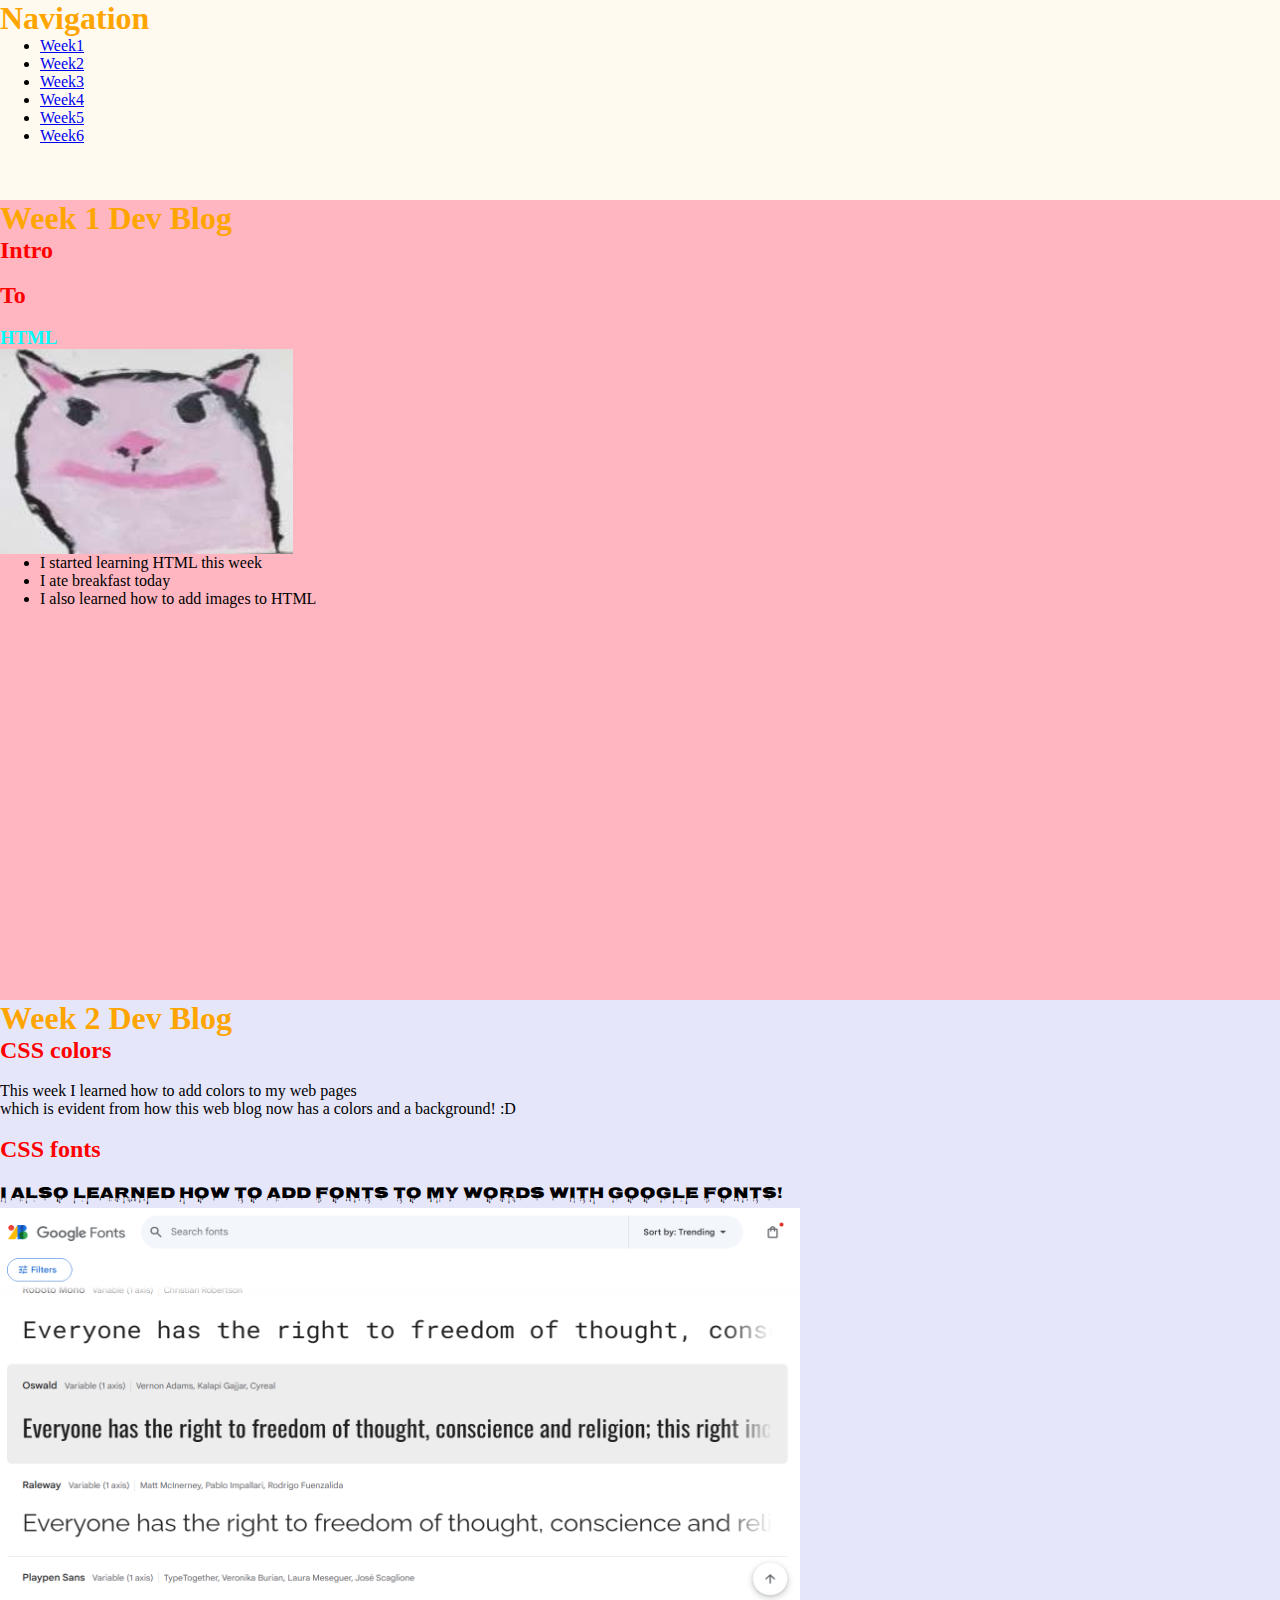
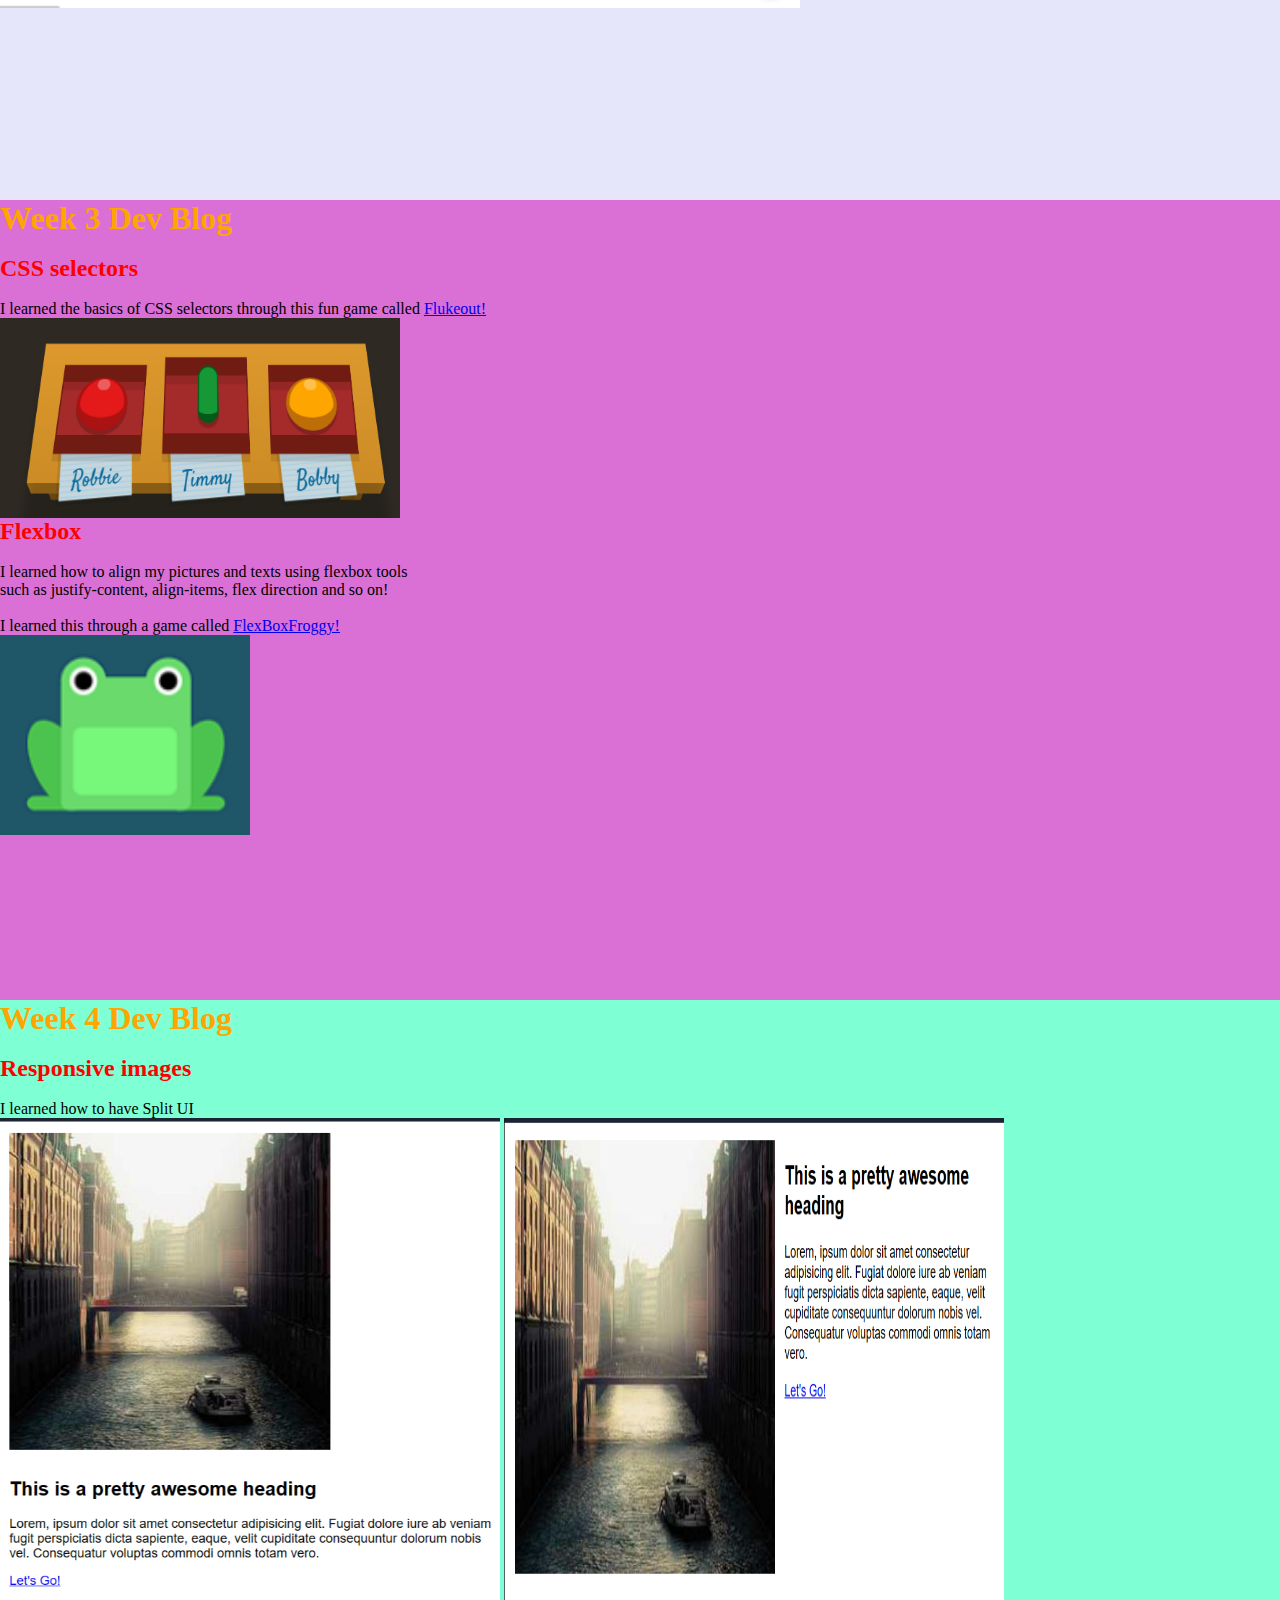
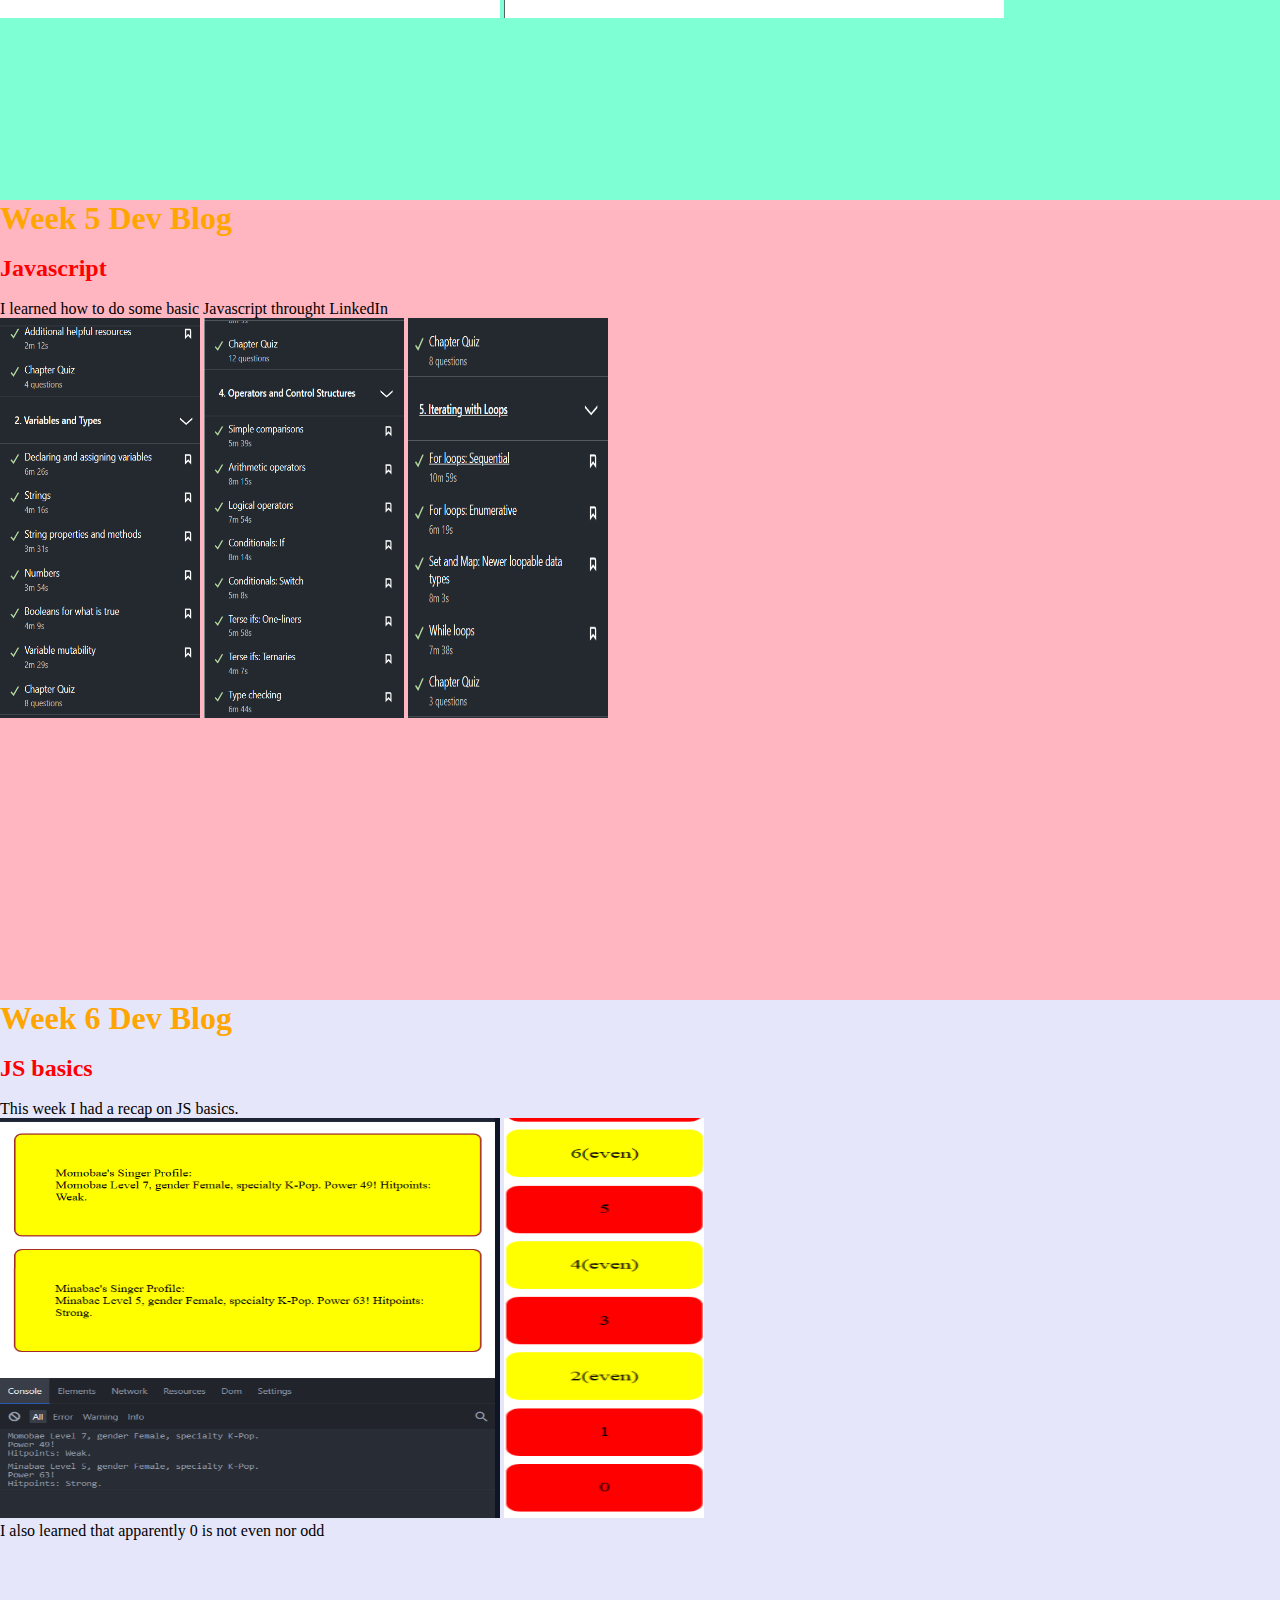
<file: index.html>
<html>
    <head>
        <title>Jack's web dev blog</title>
        <link rel="stylesheet" href="style.css" type="text/css">
    </head>
    <link rel="preconnect" href="https://fonts.googleapis.com">
    <link rel="preconnect" href="https://fonts.gstatic.com" crossorigin>
    <link href="https://fonts.googleapis.com/css2?family=Bitter:ital,wght@1,900&family=Dancing+Script&family=Edu+TAS+Beginner&family=Nosifer&display=swap" rel="stylesheet">
    <style>
    p1{font-family: 'Bitter', serif;
    font-family: 'Dancing Script', cursive;
    font-family: 'Edu TAS Beginner', cursive;
    font-family: 'Nosifer', sans-serif;}
    
    
    img.sirpoop{    
    width: 300px;
    height: 400px;
    }

    img.sirpoopwithstyle{
        width: 100%;
		max-width: 600px;
		height: auto;
    }
    </style>
    <body>
        <header id="header">
            <h1>Navigation </h1>
            <nav id="nav">
                <ul>
                    <li><a href="#week1">Week1</a></li>
                    <li><a href="#week2">Week2</a></li>
                    <li><a href="#week3">Week3</a></li>
                    <li><a href="#week4">Week4</a></li>
                    <li><a href="#week5">Week5</a></li>
                    <li><a href="#week6">Week6</a></li>
                </ul>
            </nav>
        </header>

        <section id="week1">

            <h1>Week 1 Dev Blog</h1>
            
            <h2>Intro</h2>
            &nbsp;
            <h2>To</h2>
            &nbsp;
            <h3>HTML</h2>


            <img src="./best cat.png">

            <ul>
                <li>I started learning HTML this week</Li>
                <li>I ate breakfast today</li>
                <li>I also learned how to add images to HTML</li>
            </ul>
        </section>

        <section id="week2">

            <h1>Week 2 Dev Blog</h1>
        
            <h2>CSS colors</h2>
            &nbsp;
            <p>This week I learned how to add colors to my web pages<br>
             which is evident from how this web blog now has a colors and a background! :D</p>
             &nbsp;
            <h2>CSS fonts</h2>
            &nbsp;

            <figure>
                <figcaption><p1>I also learned how to add fonts to my words with google fonts!</p1></figcaption>
                <img 
                align="left"
                src="./googlefonts.png"
                width="800"
                height="400">

            </figure>
            &nbsp;

        </section>

        <section id="week3">
            <h1>Week 3 Dev Blog</h1>
            &nbsp;
            <h2>CSS selectors</h2>
            &nbsp;
            <figure>
                <figcaption>I learned the basics of CSS selectors through this fun game called <a href="https://flukeout.github.io/#">Flukeout!</a></figcaption>
                <img 
                src="./CSS selector.png"
                width="400"
                height="200">
            </figure>
            
            <h2>Flexbox</h2>
            &nbsp;
            <p>I learned how to align my pictures and texts using flexbox tools <br>
            such as justify-content, align-items, flex direction and so on!</p>
            &nbsp;
            <figure>
                <figcaption>I learned this through a game called <a href="https://flexboxfroggy.com/">FlexBoxFroggy!</a></figcaption>
                <img 
                src="./frog.png"
                width="250"
                height="200">
            </figure>
        
        </section>

        
        <section id="week4">
            <h1>Week 4 Dev Blog</h1>
            &nbsp;
            <h2>Responsive images</h2>
            &nbsp;
            <figure>
                <figcaption>I learned how to have Split UI</figcaption>
                <img
                src="Screenshot 2023-11-09 100926.png"
                width="500"
                height="500">
                <img
                src="Screenshot 2023-11-09 100936.png"
                width="500"
                height="500">
            </figure>
        
        </section>

        <section id="week5">
            <h1>Week 5 Dev Blog</h1>
            &nbsp;
            <h2>Javascript</h2>
            &nbsp;
            <figure>
                <figcaption>I learned how to do some basic Javascript throught LinkedIn</figcaption>
                <img src="Javaquizcomplete1.png"
                width="200"
                height="400">
                <img src="Javaquizcomplete2.png"
                width="200"
                height="400">
                <img src="Javaquizcomplete3.png"
                width="200"
                height="400">
            </figure>
        
        </section>

        <section id="week6">
            <h1>Week 6 Dev Blog</h1>
            &nbsp;
            <h2>JS basics</h2>
            &nbsp;
            <figure>
                <figcaption>This week I had a recap on JS basics.</figcaption>
                <img src="Week6img1.png"
                width="500"
                height="400">
                <img src="Week6img2.png"
                width="200"
                height="400">
                <p>I also learned that apparently 0 is not even nor odd</p>
            </figure>
        
        </section>
    </body>
</html>
</file>
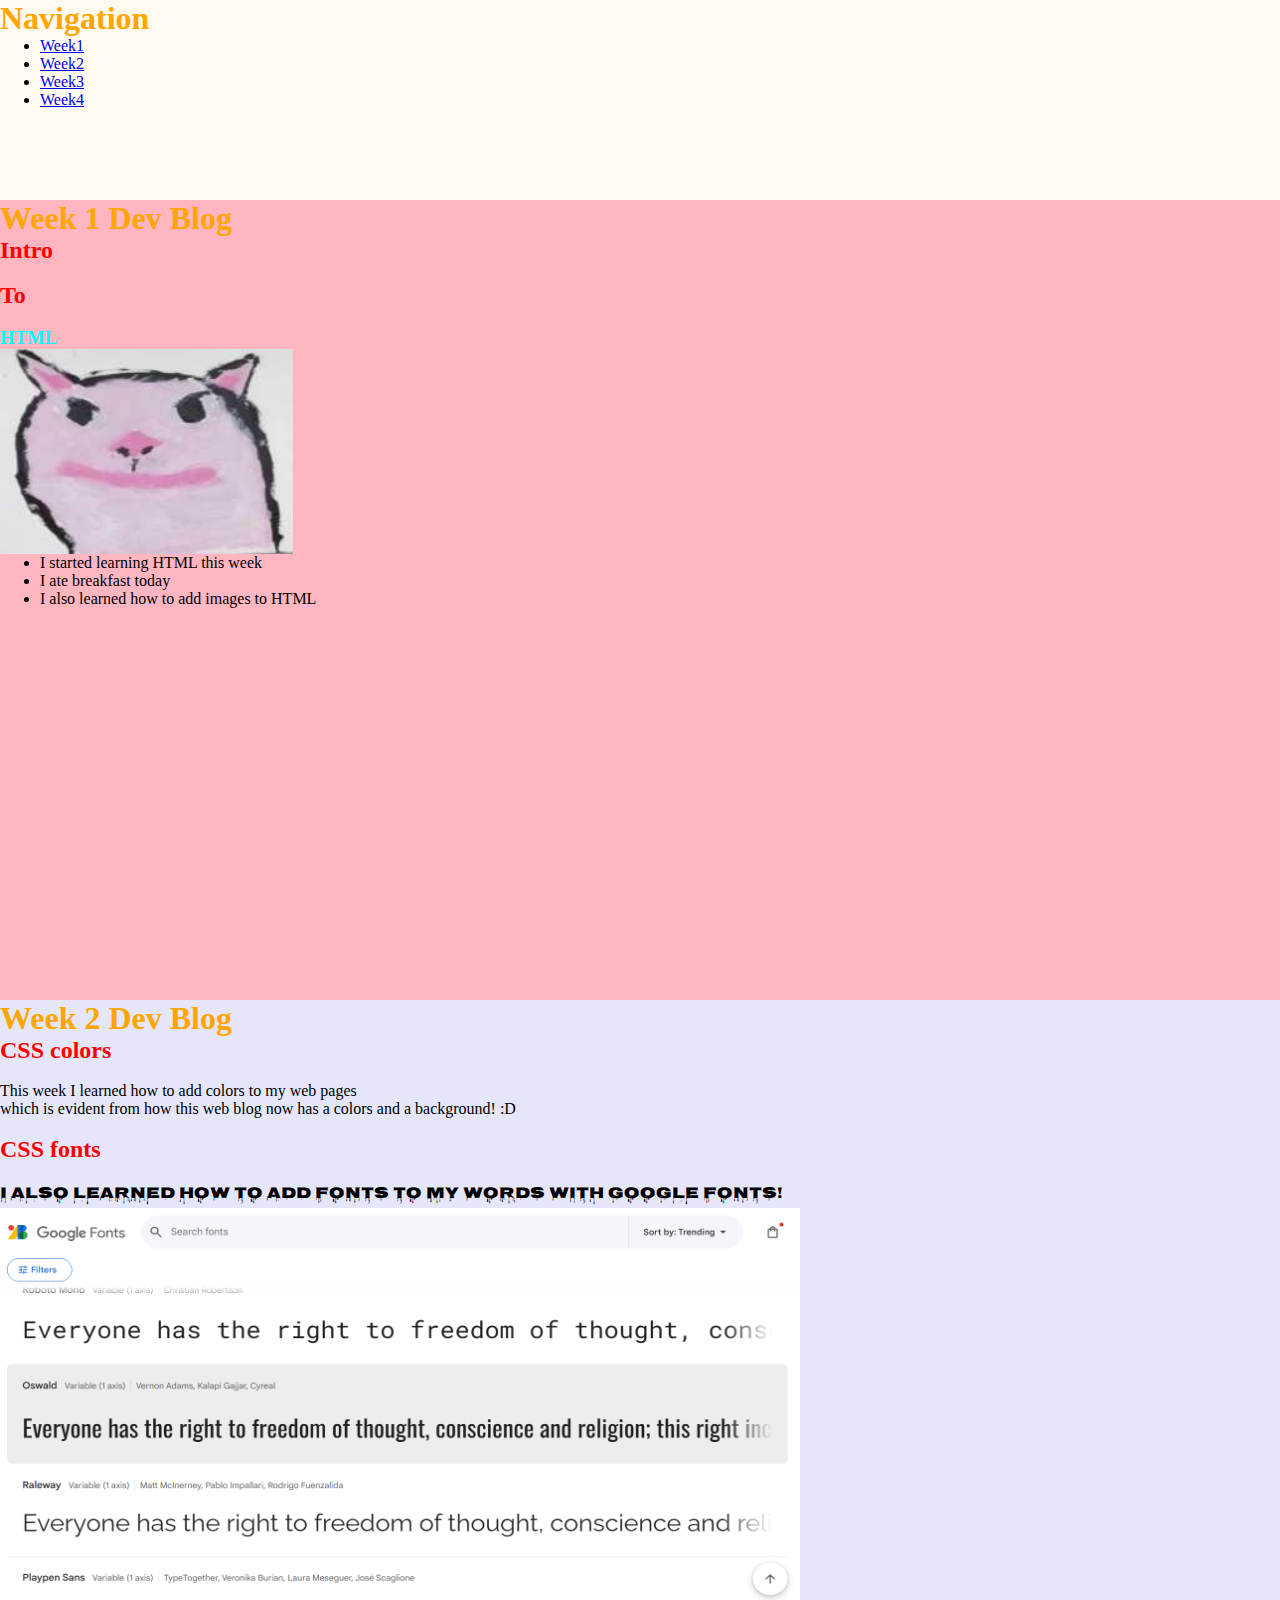
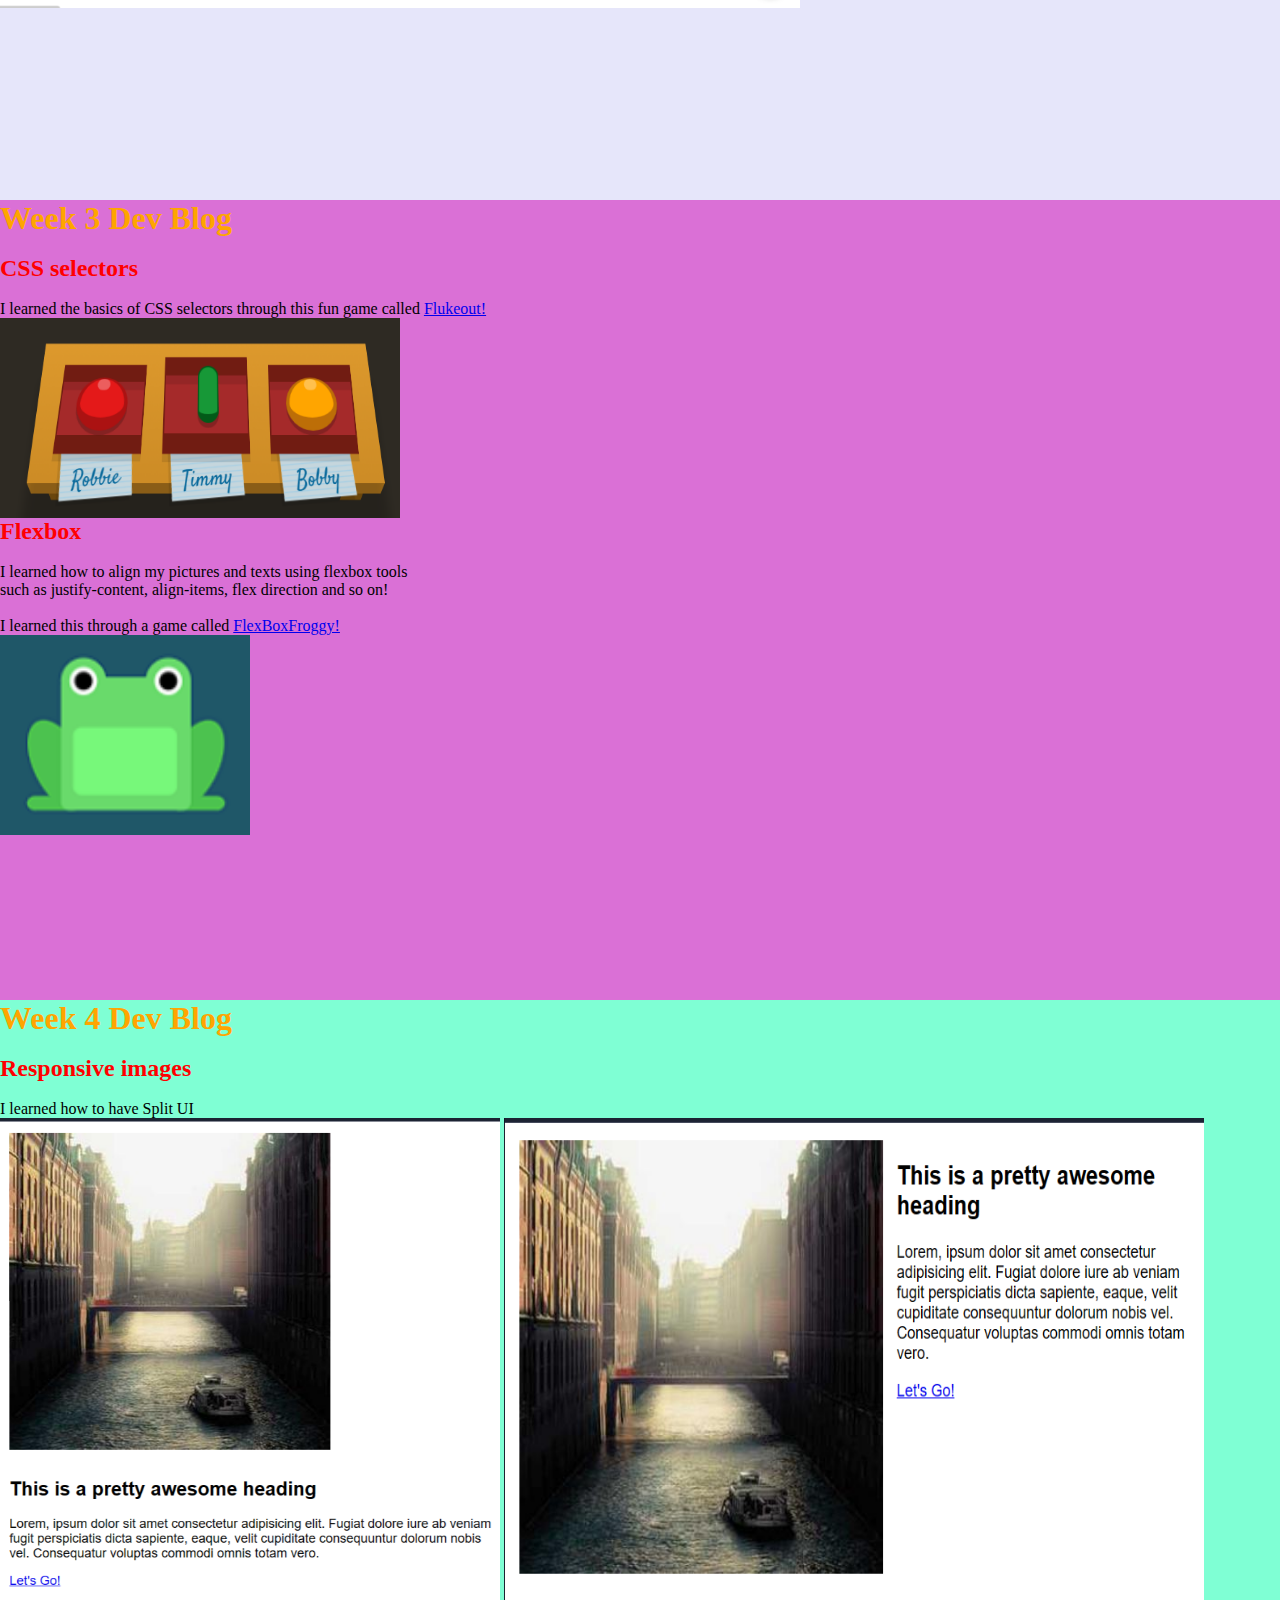
<file: IDWk02-studentid-web-dev-blog.html>
<html>
    <head>
        <title>Jack's web dev blog</title>
        <link rel="stylesheet" href="style.css" type="text/css">
    </head>
    <link rel="preconnect" href="https://fonts.googleapis.com">
    <link rel="preconnect" href="https://fonts.gstatic.com" crossorigin>
    <link href="https://fonts.googleapis.com/css2?family=Bitter:ital,wght@1,900&family=Dancing+Script&family=Edu+TAS+Beginner&family=Nosifer&display=swap" rel="stylesheet">
    <style>
    p1{font-family: 'Bitter', serif;
    font-family: 'Dancing Script', cursive;
    font-family: 'Edu TAS Beginner', cursive;
    font-family: 'Nosifer', sans-serif;}
    
    
    img.sirpoop{    
    width: 300px;
    height: 400px;
    }

    img.sirpoopwithstyle{
        width: 100%;
		max-width: 600px;
		height: auto;
    }
    </style>
    <body>
        <header id="header">
            <h1>Navigation </h1>
            <nav id="nav">
                <ul>
                    <li><a href="#week1">Week1</a></li>
                    <li><a href="#week2">Week2</a></li>
                    <li><a href="#week3">Week3</a></li>
                    <li><a href="#week4">Week4</a></li>
                </ul>
            </nav>
        </header>

        <section id="week1">

            <h1>Week 1 Dev Blog</h1>
            
            <h2>Intro</h2>
            &nbsp;
            <h2>To</h2>
            &nbsp;
            <h3>HTML</h2>


            <img src="./best cat.png">

            <ul>
                <li>I started learning HTML this week</Li>
                <li>I ate breakfast today</li>
                <li>I also learned how to add images to HTML</li>
            </ul>
        </section>

        <section id="week2">

            <h1>Week 2 Dev Blog</h1>
        
            <h2>CSS colors</h2>
            &nbsp;
            <p>This week I learned how to add colors to my web pages<br>
             which is evident from how this web blog now has a colors and a background! :D</p>
             &nbsp;
            <h2>CSS fonts</h2>
            &nbsp;

            <figure>
                <figcaption><p1>I also learned how to add fonts to my words with google fonts!</p1></figcaption>
                <img 
                align="left"
                src="./googlefonts.png"
                width="800"
                height="400">

            </figure>
            &nbsp;

        </section>

        <section id="week3">
            <h1>Week 3 Dev Blog</h1>
            &nbsp;
            <h2>CSS selectors</h2>
            &nbsp;
            <figure>
                <figcaption>I learned the basics of CSS selectors through this fun game called <a href="https://flukeout.github.io/#">Flukeout!</a></figcaption>
                <img 
                src="./CSS selector.png"
                width="400"
                height="200">
            </figure>
            
            <h2>Flexbox</h2>
            &nbsp;
            <p>I learned how to align my pictures and texts using flexbox tools <br>
            such as justify-content, align-items, flex direction and so on!</p>
            &nbsp;
            <figure>
                <figcaption>I learned this through a game called <a href="https://flexboxfroggy.com/">FlexBoxFroggy!</a></figcaption>
                <img 
                src="./frog.png"
                width="250"
                height="200">
            </figure>
        
        </section>

        
        <section id="week4">
            <h1>Week 4 Dev Blog</h1>
            &nbsp;
            <h2>Responsive images</h2>
            &nbsp;
            <figure>
                <figcaption>I learned how to have Split UI</figcaption>
                <img
                src="Screenshot 2023-11-09 100926.png"
                width="500"
                height="500">
                <img
                src="Screenshot 2023-11-09 100936.png"
                width="700"
                height="500">
            </figure>
        
        </section>
    </body>
</html>
</file>
<file: style.css>
*{
    margin: 0;
}

html{
    scroll-behavior: smooth;
}

#header{
    height: 200px;

}


#week1,
#week2,
#week3,
#week4,
#week5,
#week6{
    height: 800px;
}

#week1{
    background-color: lightpink;
}
#week2{
    background-color: lavender;
}
#week3{
    background-color: orchid;
}
#week4{
    background-color: aquamarine;
}
#week5{
    background-color: lightpink;
}
#week6{
    background-color: lavender;
}

h1{
    color:orange  
}

h2{
    color:red
}

h3{
    color:aqua
}

h4{
    color:pink
}

html{
    background-color: floralwhite;
}
</file>
